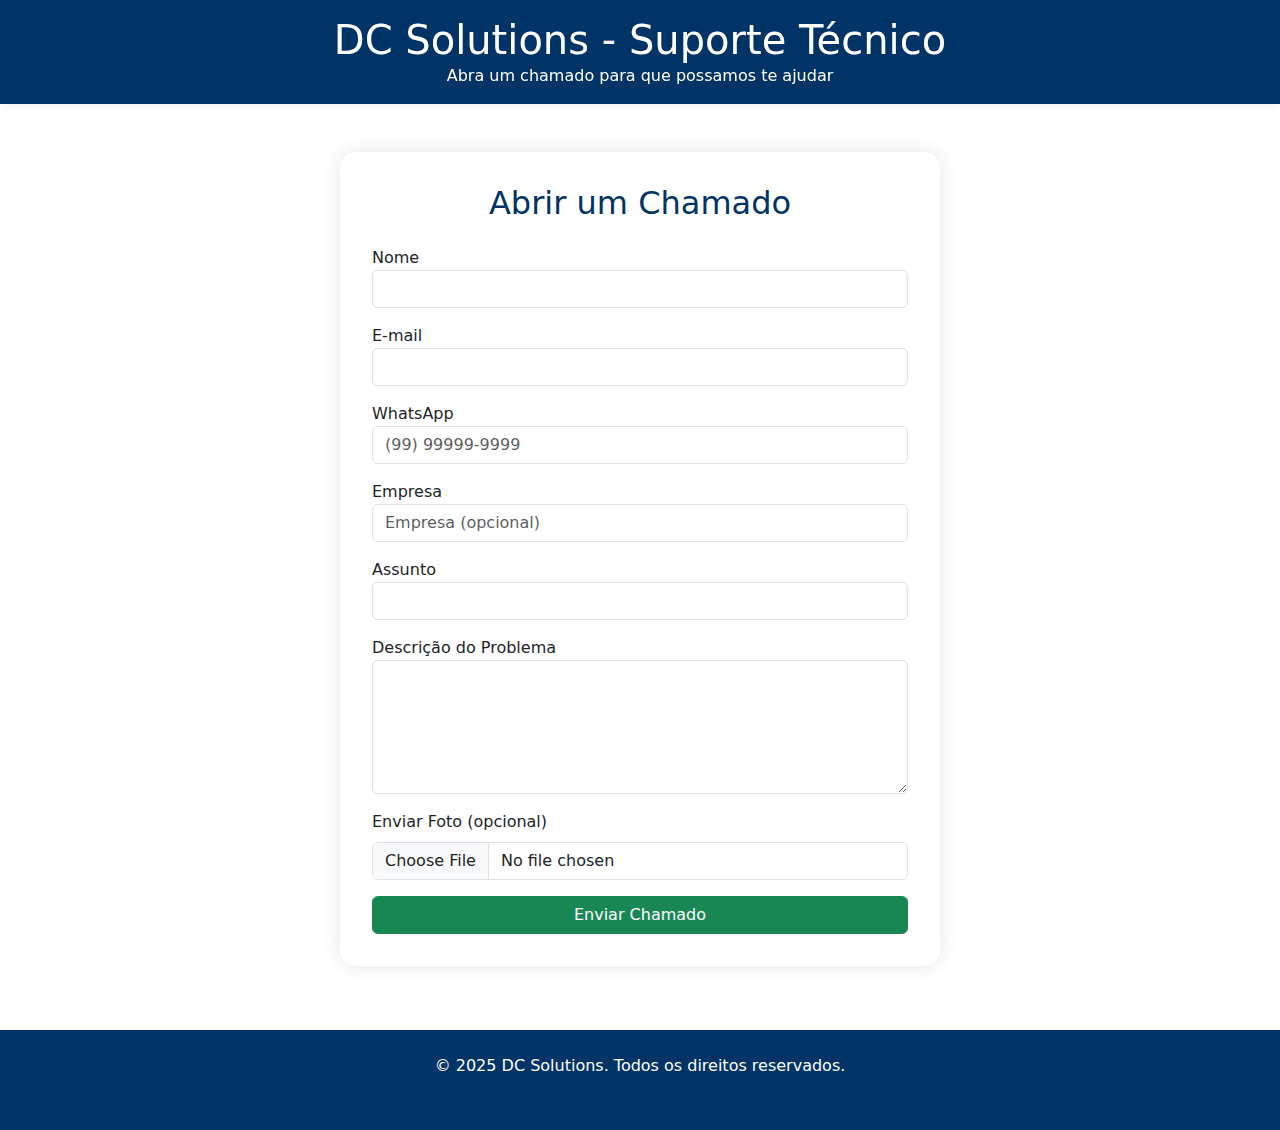
<file: html/chamados.html>
<!DOCTYPE html>
<html lang="pt-br">

<head>
    <meta charset="UTF-8" />
    <meta name="viewport" content="width=device-width, initial-scale=1.0" />
    <link rel="shortcut icon" href="../resources/icons/favicon.png" type="image/x-icon">
    <title>Abrir Chamado | DC Solutions</title>
    <link rel="stylesheet" href="../assets/css/style.css" />
    <link rel="stylesheet" href="../assets/css/bootstrap.min.css" />
    <link rel="stylesheet" href="../assets/css/aos.css" />
    <style>
        .form-container {
            max-width: 600px;
            margin: 3rem auto;
            padding: 2rem;
            background-color: #fff;
            border-radius: 1rem;
            box-shadow: 0 0 20px rgba(0, 0, 0, 0.1);
        }

        .form-container h2 {
            color: var(--azul-escuro);
        }

        footer {
            margin-top: 4rem;
        }
    </style>
</head>

<body>
    <!-- Cabeçalho -->
    <header class="text-center p-3" style="background-color: var(--azul-escuro); color: white;">
        <h1 class="mb-0">DC Solutions - Suporte Técnico</h1>
        <p class="mb-0">Abra um chamado para que possamos te ajudar</p>
    </header>

    <!-- Formulário de chamado -->
    <div class="form-container">
        <h2 class="text-center mb-4">Abrir um Chamado</h2>

        <form id="form-chamado">
            <input type="hidden" id="location" name="location">
            <input type="hidden" id="protocolo" name="protocolo">

            <div class="mb-3">
                <label>Nome</label>
                <input type="text" name="nome" class="form-control" required>
            </div>
            <div class="mb-3">
                <label>E-mail</label>
                <input type="email" name="email" class="form-control" required>
            </div>
            <div class="mb-3">
                <label>WhatsApp</label>
                <input type="tel" id="telefone" name="telefone" class="form-control" placeholder="(99) 99999-9999"
                    required>
            </div>
            <div class="mb-3">
                <label>Empresa</label>
                <input type="text" name="empresa" class="form-control" placeholder="Empresa (opcional)">
            </div>
            <div class="mb-3">
                <label>Assunto</label>
                <input type="text" name="assunto" class="form-control" required>
            </div>
            <div class="mb-3">
                <label>Descrição do Problema</label>
                <textarea name="mensagem" rows="5" class="form-control" required></textarea>
            </div>

            <div class="mb-3">
                <label class="form-label">Enviar Foto (opcional)</label>
                <input type="file" class="form-control" name="screenshot" accept="image/*">
            </div>

            <div class="d-grid">
                <button type="submit" class="btn btn-success">Enviar Chamado</button>
            </div>
        </form>

        <!-- Mensagem de sucesso / erro -->
        <div id="mensagem-sucesso" class="alert alert-success mt-4 d-none"></div>
    </div>


    <!-- Rodapé -->
    <footer class="text-center p-4" style="background-color: var(--azul-escuro); color: white;">
        <p class="mb-1">&copy; 2025 DC Solutions. Todos os direitos reservados.</p>
        <div>
            <a href="https://instagram.com" class="text-white me-3"><i class="fab fa-instagram"></i></a>
            <a href="https://facebook.com" class="text-white me-3"><i class="fab fa-facebook"></i></a>
            <a href="https://linkedin.com" class="text-white"><i class="fab fa-linkedin"></i></a>
        </div>
    </footer>

    <script>
        const form = document.getElementById("form-chamado");
        const sucessoDiv = document.getElementById("mensagem-sucesso");
        const telefoneInput = document.getElementById("telefone");

        // 1) Máscara simples para (99) 99999-9999
        telefoneInput.addEventListener("input", e => {
            let v = e.target.value.replace(/\D/g, "");
            let x = v.match(/(\d{0,2})(\d{0,5})(\d{0,4})/);
            e.target.value = !x[2]
                ? x[1]
                : "(" + x[1] + ") " + x[2] + (x[3] ? "-" + x[3] : "");
        });

        // 2) Capturar geolocalização
        window.addEventListener("load", () => {
            if ("geolocation" in navigator) {
                navigator.geolocation.getCurrentPosition(pos => {
                    document.getElementById("location").value =
                        `Lat: ${pos.coords.latitude}, Lon: ${pos.coords.longitude}`;
                });
            }
        });

        // 3) Envio via fetch para Formspree, removendo o arquivo
        form.addEventListener("submit", async e => {
            e.preventDefault();

            // Gera protocolo
            const protocolo = "NEX" + Math.floor(100000 + Math.random() * 900000);
            document.getElementById("protocolo").value = protocolo;

            // Prepara os dados
            const data = new FormData(form);
            data.delete("screenshot"); // evita erro no plano gratuito

            // Captura o campo de empresa
            const empresa = data.get("empresa") || "Não informada";

            try {
                const res = await fetch("https://formspree.io/f/mdkgkovk", {
                    method: "POST",
                    body: data,
                    headers: { "Accept": "application/json" }
                });
                if (!res.ok) throw new Error("Erro no envio");

                // Sucesso!
                sucessoDiv.classList.remove("d-none");
                sucessoDiv.classList.replace("alert-danger", "alert-success");
                sucessoDiv.innerHTML = `
              <strong>Chamado enviado com sucesso!</strong><br>
              Seu protocolo é <b>${protocolo}</b>.<br>
              Empresa: <b>${empresa}</b>.<br>
              Acompanhamento:
              <a href="https://wa.me/5591984645543?text=${encodeURIComponent(
                    `Olá! Abri um chamado da empresa ${empresa} com protocolo ${protocolo}`
                )}" target="_blank" class="btn btn-success btn-sm mt-2">
                WhatsApp
              </a>
            `;
                form.reset();
            } catch (err) {
                console.error(err);
                sucessoDiv.classList.remove("d-none");
                sucessoDiv.classList.replace("alert-success", "alert-danger");
                sucessoDiv.innerHTML = `
              <strong>Ops!</strong> Não foi possível enviar. 
              Tente novamente ou use nosso WhatsApp.
            `;
            }
        });
    </script>



</body>

</html>
</file>
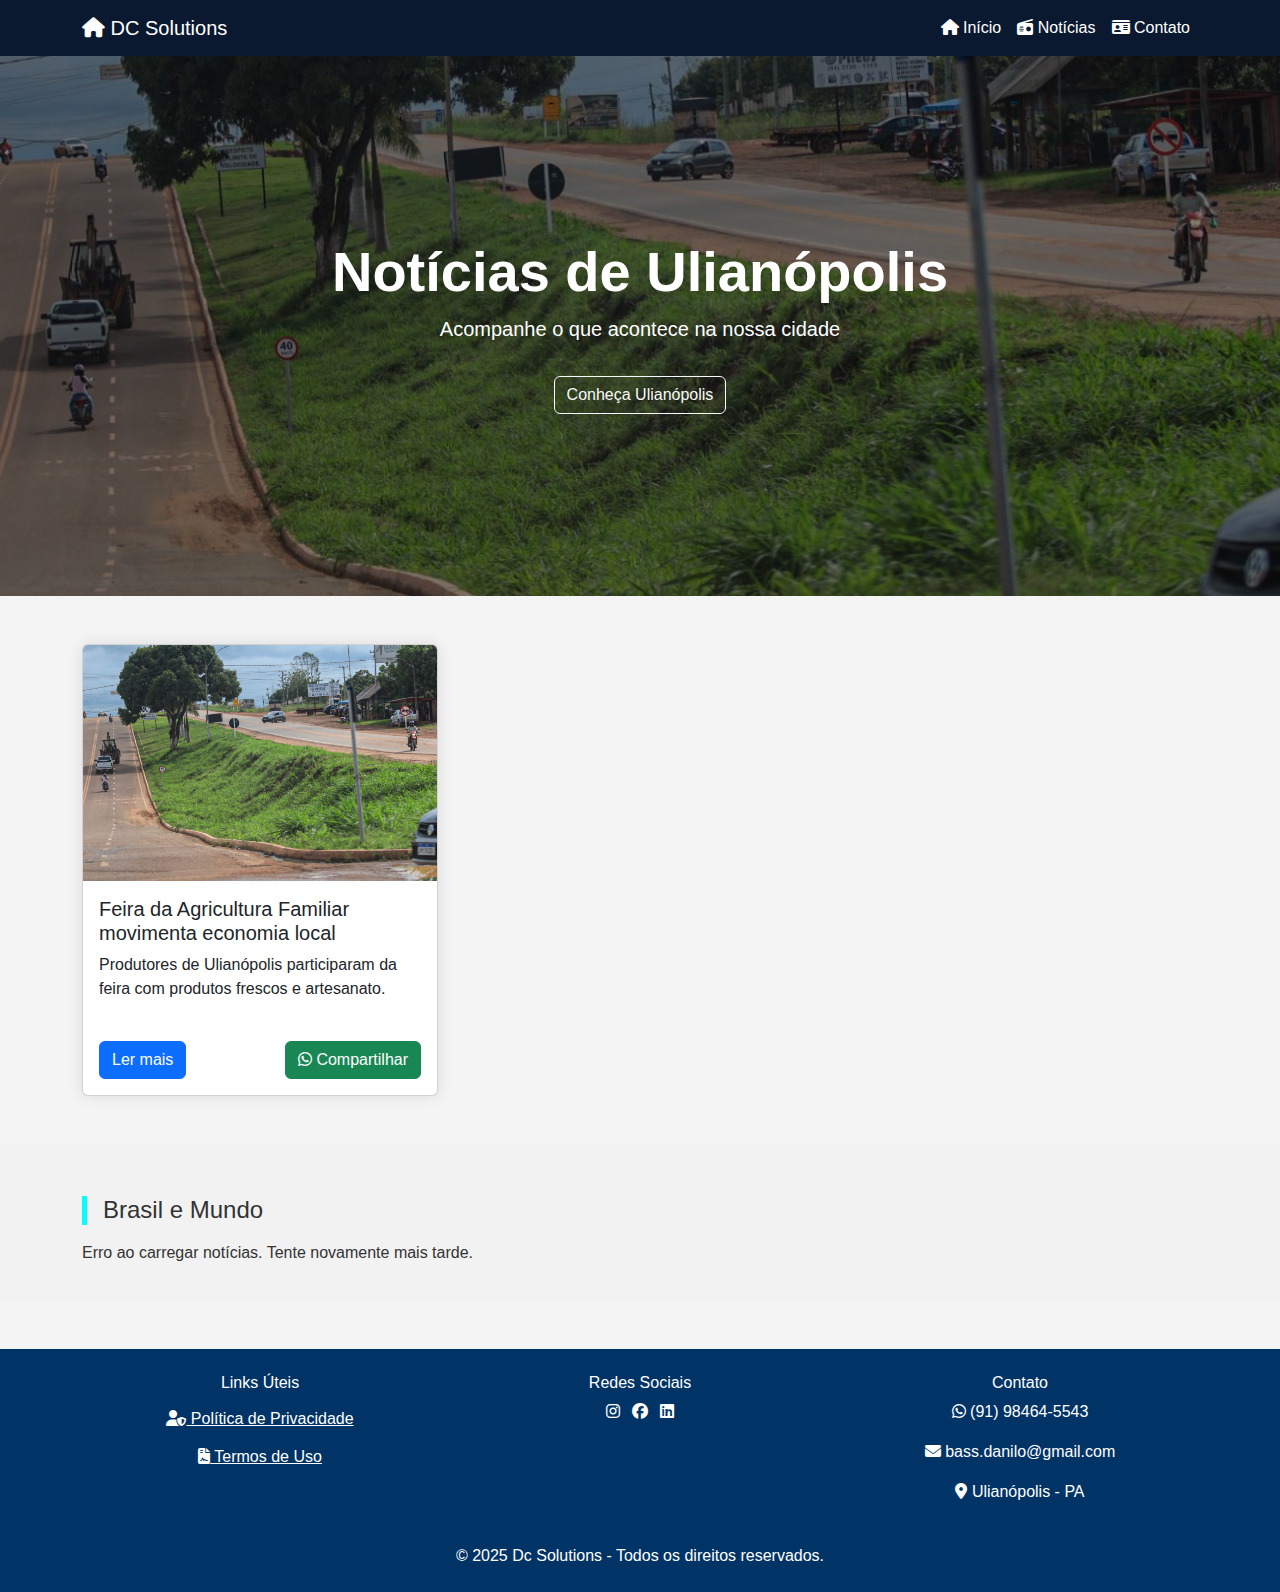
<file: html/dcnoticias.html>
<!DOCTYPE html>
<html lang="pt-br">

<head>
    <meta charset="UTF-8">
    <meta name="viewport" content="width=device-width, initial-scale=1.0">
    <title>DC Notícias - Ulianópolis</title>
    <meta name="description"
        content="Notícias atualizadas de Ulianópolis, Pará e do mundo. Fique por dentro com a DC Solutions.">
    <meta name="keywords" content="Ulianópolis, Notícias, Pará, Brasil, DC Solutions">
    <meta name="author" content="DC Solutions">

    <link rel="stylesheet" href="../assets/css/bootstrap.min.css">
    <link rel="stylesheet" href="../assets/css/all.min.css">
    <link rel="stylesheet" href="../assets/css/animate.min.css">
    <link rel="stylesheet" href="../assets/css/noticias.css">

    <!-- Tema e ícone -->
    <meta name="theme-color" content="#0033CC">
    <link rel="icon" href="../resources/icons/favicon.png" type="image/png">


    <!-- Google tag (gtag.js) -->
    <script async src="https://www.googletagmanager.com/gtag/js?id=G-5T8Z0YSGH5"></script>
    <script>
        window.dataLayer = window.dataLayer || [];
        function gtag() { dataLayer.push(arguments); }
        gtag('js', new Date());

        gtag('config', 'G-5T8Z0YSGH5');
    </script>

    <!-- Verificação do Google Search Console -->
    <meta name="google-site-verification" content="UEeOrVskMTXuDXyv3F65ZPi_1piLEHMpiwS0MvrAXxo" />

    <meta name="google-adsense-account" content="ca-pub-9774711282295138">

    <!--Link da Google para anuncios automáticos-->
    <script async src="https://pagead2.googlesyndication.com/pagead/js/adsbygoogle.js?client=ca-pub-9774711282295138"
        crossorigin="anonymous"></script>



</head>

<body>

    <!-- Navbar -->
    <nav class="navbar navbar-expand-lg">
        <div class="container">
            <a class="navbar-brand" href="../html/dcnoticias.html"><i class="fa-solid fa-house"></i> DC Solutions</a>
            <button class="navbar-toggler" type="button" data-bs-toggle="collapse" data-bs-target="#navbarNav">
                <span class="navbar-toggler-icon"></span>
            </button>
            <div class="collapse navbar-collapse" id="navbarNav">
                <ul class="navbar-nav ms-auto">
                    <li class="nav-item"><a class="nav-link" href="#"><i class="fa-solid fa-house"></i> Início</a></li>
                    <li class="nav-item"><a class="nav-link active" href="dcnoticias.html"><i
                                class="fa-solid fa-radio"></i> Notícias</a></li>
                    <li class="nav-item"><a class="nav-link" target="_blank" href="../html/chamados.html"><i
                                class="fa-solid fa-id-card"></i> Contato</a></li>
                </ul>
            </div>
        </div>
    </nav>

    <!-- Banner com fundo de Ulianópolis (responsivo) -->
    <section class="banner text-white d-flex align-items-center justify-content-center text-center">
        <div class="container">
            <h1 class="display-4 fw-bold">Notícias de Ulianópolis</h1>
            <p class="lead">Acompanhe o que acontece na nossa cidade</p>
            <button class="btn btn-outline-light mt-3" data-bs-toggle="modal" data-bs-target="#modalHistoria">
                Conheça Ulianópolis
            </button>
        </div>
    </section>

    <!-- Modal: História de Ulianópolis -->
    <div class="modal fade" id="modalHistoria" tabindex="-1" aria-labelledby="modalHistoriaLabel" aria-hidden="true">
        <div class="modal-dialog modal-xl modal-dialog-centered modal-dialog-scrollable">
            <div class="modal-content">
                <div class="modal-header bg-success text-white">
                    <h5 class="modal-title" id="modalHistoriaLabel">
                        <i class="bi bi-geo-alt-fill me-2"></i>História e Dados de Ulianópolis
                    </h5>
                    <button type="button" class="btn-close btn-close-white" data-bs-dismiss="modal"></button>
                </div>
                <div class="modal-body">

                    <p class="mb-4">
                        <strong>Ulianópolis</strong> é um município paraense fundado em 1991. Localizada na região
                        sudeste do Pará,
                        destaca-se pelo agronegócio forte, especialmente na produção de soja, milho e criação de gado. A
                        cidade é conhecida
                        por seu povo trabalhador, empreendedor e pela constante expansão urbana e econômica.
                    </p>

                    <div class="row g-3 mb-4">
                        <div class="col-md-6">
                            <p><i class="fa-solid fa-person-arrow-up-from-line icone-verde"></i><strong> População (IBGE
                                    2022):</strong> 60.000 habitantes</p>
                            <p><i class="fa-solid fa-money-bill-trend-up icone-verde"></i><strong> PIB per capita:</strong> R$
                                33.000</p>
                            <p><i class="fa-solid fa-building-shield icone-verde"></i><strong> Prefeitura:</strong> <a
                                    href="https://ulianopolis.pa.gov.br" target="_blank">ulianopolis.pa.gov.br</a></p>
                        </div>
                        <div class="col-md-6">
                            <p><i class="fa-solid fa-location-dot icone-verde"></i><strong> Localização:</strong> Sudeste do
                                Pará, microrregião de Paragominas</p>
                            <p><i class="fa-solid fa-money-bill-transfer icone-verde"></i><strong> Economia:</strong>
                                Agroindústria, pecuária, comércio e tecnologia</p>
                            <p><i class="fa-solid fa-flag icone-verde"></i><strong> Fundação:</strong> 1991
                                (emancipada de Paragominas)</p>
                        </div>
                    </div>

                    <!-- Carrossel -->
                    <div id="carouselUlianopolis" class="carousel slide mb-4" data-bs-ride="carousel">
                        <div class="carousel-inner rounded shadow-sm">
                            <div class="carousel-item active">
                                <img src="../../resources/banners/ulipa.jpg" class="d-block w-100"
                                    alt="Vista aérea de Ulianópolis">
                                <div class="carousel-caption bg-dark bg-opacity-50 rounded p-2">
                                    <h5><i class="bi bi-camera-video-fill me-1"></i>Centro da Cidade</h5>
                                    <p>Vista aérea destacando o comércio, escolas e avenidas principais.</p>
                                </div>
                            </div>
                            <div class="carousel-item">
                                <img src="../resources/banners/hospital-ulianopolis.jpg" class="d-block w-100"
                                    alt="Trabalho no campo">
                                <div class="carousel-caption bg-dark bg-opacity-50 rounded p-2">
                                    <h5><i class="bi bi-flower1 me-1"></i>Campo e Produção</h5>
                                    <p>Soja, milho e pecuária como base da economia local.</p>
                                </div>
                            </div>
                            <div class="carousel-item">
                                <img src="../resources/banners/hotel-ulianopolis.jpg" class="d-block w-100"
                                    alt="Tecnologia local">
                                <div class="carousel-caption bg-dark bg-opacity-50 rounded p-2">
                                    <h5><i class="bi bi-cpu-fill me-1"></i>Tecnologia e Crescimento</h5>
                                    <p>Investimento em serviços, tecnologia e capacitação profissional.</p>
                                </div>
                            </div>
                        </div>
                        <button class="carousel-control-prev" type="button" data-bs-target="#carouselUlianopolis"
                            data-bs-slide="prev">
                            <span class="carousel-control-prev-icon" aria-hidden="true"></span>
                            <span class="visually-hidden">Anterior</span>
                        </button>
                        <button class="carousel-control-next" type="button" data-bs-target="#carouselUlianopolis"
                            data-bs-slide="next">
                            <span class="carousel-control-next-icon" aria-hidden="true"></span>
                            <span class="visually-hidden">Próximo</span>
                        </button>
                    </div>

                    <p class="mt-2">
                        Ulianópolis está em constante evolução, atraindo investimentos e oferecendo oportunidades em
                        diversas áreas.
                        A cidade é símbolo de progresso no Pará, sem perder sua identidade e cultura regional.
                    </p>

                    <!-- Botão Ver Mais -->
                    <div class="text-end">
                        <a href="https://ulianopolis.pa.gov.br" target="_blank" class="btn btn-outline-success mt-2">
                            <i class="bi bi-box-arrow-up-right me-1"></i>Ver mais sobre Ulianópolis
                        </a>
                    </div>
                </div>
            </div>
        </div>
    </div>


    <!-- Seção de notícias locais -->
    <section class="container py-5">
        <div class="row g-4">

            <!-- Notícia 1 -->
            <div class="col-md-4">
                <div class="card h-100">
                    <img src="../resources/banners/ulipa.jpg" class="card-img-top" alt="Imagem notícia 1">
                    <div class="card-body d-flex flex-column">
                        <h5 class="card-title">Feira da Agricultura Familiar movimenta economia local</h5>
                        <p class="card-text">Produtores de Ulianópolis participaram da feira com produtos frescos e
                            artesanato.</p>
                        <div class="mt-auto d-flex justify-content-between">
                            <button class="btn btn-primary" data-bs-toggle="modal" data-bs-target="#modalNoticia1">Ler
                                mais</button>
                            <a href="#" class="btn btn-success btn-compartilhar"
                                data-title="Feira da Agricultura Familiar movimenta economia local"
                                data-url="https://dcsolutionspa.com.br/html/dcnoticias.html" target="_blank">
                                <i class="fa-brands fa-whatsapp"></i> Compartilhar
                            </a>
                        </div>
                    </div>
                </div>
            </div>

            <!-- Adicionarei mais cards aqui seguindo o mesmo modelo acima -->

        </div>
    </section>

    <!-- Modal da Notícia 1 -->
    <div class="modal fade" id="modalNoticia1" tabindex="-1" aria-labelledby="modalNoticia1Label" aria-hidden="true">
        <div class="modal-dialog modal-lg">
            <div class="modal-content">
                <div class="modal-header bg-primary text-white">
                    <h5 class="modal-title" id="modalNoticia1Label">Feira da Agricultura Familiar</h5>
                    <button type="button" class="btn-close" data-bs-dismiss="modal"></button>
                </div>
                <div class="modal-body">
                    <p>
                        A feira realizada no centro de Ulianópolis reuniu dezenas de pequenos produtores, oferecendo
                        frutas, verduras, queijos e produtos típicos da região.
                        O evento também contou com apresentações culturais e culinária local.
                    </p>
                </div>
            </div>
        </div>
    </div>


    <!-- Seção Brasil e Mundo com cor sutil -->
    <section id="brasil-mundo" style="background-color: #f2f2f2; padding: 20px;">
        <div class="container">
            <h2 class="section-title">Brasil e Mundo</h2>
            <div class="row" id="noticias-internacionais"></div>
        </div>
    </section>

    </div>

    <script async src="https://pagead2.googlesyndication.com/pagead/js/adsbygoogle.js?client=ca-pub-9774711282295138"
        crossorigin="anonymous"></script>
    <!-- Anuncio antes do footer -->
    <ins class="adsbygoogle" style="display:block" data-ad-client="ca-pub-9774711282295138" data-ad-slot="9755120376"
        data-ad-format="auto" data-full-width-responsive="true"></ins>
    <script>
        (adsbygoogle = window.adsbygoogle || []).push({});
    </script>


    <!-- Rodapé -->
    <footer class="text-white py-4" style="background-color: #003366;">
        <div class="container">
            <div class="row">
                <div class="col-md-4">
                    <h6>Links Úteis</h6>
                    <ul class="list-unstyled">
                        <li><a href="html/politica-de-privacidade.html" target="_blank" class="text-white btn btn-link">
                                <i class="fas fa-user-shield"></i> Política de Privacidade
                            </a></li>
                        <li><a href="html/termos-de-uso.html" target="_blank" class="text-white btn btn-link">
                                <i class="fas fa-file-contract"></i> Termos de Uso
                            </a></li>
                    </ul>
                </div>
                <div class="col-md-4">
                    <h6>Redes Sociais</h6>
                    <a href="https://www.instagram.com/dcsolutionspa/" class="text-white me-2"><i
                            class="fab fa-instagram"></i></a>
                    <a href="https://facebook.com" class="text-white me-2"><i class="fab fa-facebook"></i></a>
                    <a href="https://linkedin.com" class="text-white"><i class="fab fa-linkedin"></i></a>
                </div>
                <div class="col-md-4">
                    <h6>Contato</h6>
                    <p><i class="fa-brands fa-whatsapp"></i> (91) 98464-5543</p>
                    <p><i class="fas fa-envelope"></i> bass.danilo@gmail.com</p>
                    <p><i class="fas fa-map-marker-alt"></i> Ulianópolis - PA</p>
                </div>
            </div>
            <div class="text-center mt-4">
                <p class="mb-0">&copy; 2025 Dc Solutions - Todos os direitos reservados.</p>
            </div>
        </div>
    </footer>

    <script src="../assets/js/bootstrap.bundle.min.js"></script>
    <script src="../assets/js/noticias.js"></script>


    <script>
        document.querySelectorAll('.btn-compartilhar').forEach(botao => {
            botao.addEventListener('click', function () {
                const titulo = this.getAttribute('data-title');
                const url = this.getAttribute('data-url');
                const mensagem = `Confira esta notícia: ${titulo} - ${url}`;
                const link = `https://api.whatsapp.com/send?text=${encodeURIComponent(mensagem)}`;
                this.setAttribute('href', link);
            });
        });
    </script>

</body>

</html>
</file>
<file: assets/css/style.css>
:root {
    --azul-escuro: #003366;
    --azul-claro: #66CCFF;
    --branco: #FFFFFF;
    --cinza: #999999;
    --verde: #32CD32;
    --azul-footer: #001f3f;
}

body {
    font-family: 'Segoe UI', sans-serif;
    background-color: var(--branco);
    color: var(--azul-escuro);
    scroll-behavior: smooth;
}

/* Header */
header {
    background-color: var(--branco);
    padding: 1rem 2rem;
    box-shadow: 0 2px 10px rgba(0, 0, 0, 0.05);
    position: sticky;
    top: 0;
    z-index: 1000;
}

.navbar-brand img {
    height: 60px;
}

.nav-link {
    color: var(--azul-escuro);
    font-weight: 500;
    transition: color 0.3s;
}

.nav-link:hover {
    color: var(--azul-claro);
}

.btn-contato {
    background-color: var(--verde);
    color: var(--branco);
    padding: 0.5rem 1rem;
    border-radius: 8px;
    transition: background-color 0.3s ease;
}

.btn-contato:hover {
    background-color: #28a428;
}

/* Hero */
.hero {
    background: linear-gradient(135deg, var(--azul-escuro), var(--azul-claro));
    color: var(--branco);
    padding: 6rem 2rem 5rem;
    text-align: center;
}

.hero h1 {
    font-size: 3rem;
    font-weight: bold;
    margin-bottom: 1rem;
}

.hero p {
    font-size: 1.2rem;
    color: var(--branco);
}

.btn-hero {
    background-color: var(--verde);
    color: var(--branco);
    padding: 0.75rem 1.5rem;
    font-weight: 600;
    margin-top: 1.5rem;
    border-radius: 8px;
    transition: background-color 0.3s ease;
}

.btn-hero:hover {
    background-color: #28a428;
}

.hero-img {
    width: 100%;
    max-width: 600px;
    margin-top: 2rem;
}

/* Seção de sobre nós */
.sobre-nos-section {
    background-color: #f4f7fa;
}

.sobre-nos-section img {
    max-width: 100%;
    border-radius: 12px;
    box-shadow: 0 5px 20px rgba(0, 0, 0, 0.1);
}

/* Seção de Serviços */
.servico-card {
    transition: transform 0.3s ease, box-shadow 0.3s ease;
    cursor: pointer;
}

.servico-card:hover {
    transform: scale(1.05);
    box-shadow: 0 8px 20px rgba(0, 0, 0, 0.1);
}


/* Seção de Contato */
.contato {
    background-color: #f8f9fa;
    padding: 4rem 2rem;
    text-align: center;
}

.contato h2 {
    font-size: 2rem;
    font-weight: bold;
    margin-bottom: 1rem;
    color: var(--azul-escuro);
}

.contato p {
    font-size: 1.1rem;
    color: var(--cinza);
}

.contato i {
    font-size: 2rem;
    color: var(--azul-escuro);
    margin: 1rem;
    transition: color 0.3s ease;
}

.contato i:hover {
    color: var(--azul-claro);
}

.depoimento-card {
    max-width: 500px;
    background-color: #fff;
    border-radius: 20px;
}

.depoimento-foto {
    width: 100px;
    height: 100px;
    object-fit: cover;
    border-radius: 50%;
    border: 3px solid var(--azul-escuro);
}


/* Rodapé */
.footer {
    background-color: var(--azul-footer);
    color: #ccc;
    text-align: center;
    padding: 2rem 1rem;
    font-size: 0.9rem;
}

.footer small {
    color: #aaa;
}

/* AOS Custom Duration */
[data-aos] {
    transition-duration: 1000ms !important;
}

/* Responsivo */
@media (max-width: 768px) {
    .hero h1 {
        font-size: 2rem;
    }

    .nav-link,
    .btn-contato {
        font-size: 0.9rem;
    }

    .btn-hero {
        padding: 0.6rem 1.2rem;
    }

    .hero-img {
        max-width: 100%;
    }
}
</file>
<file: assets/css/noticias.css>
:root {
  --azul-escuro: #0A192F;
  /* Azul metálico escuro (fundo e textos principais) */
  --azul-claro: #00BFFF;
  /* Ciano brilhante para destaques e hovers */
  --branco: #FFFFFF;
  --cinza: #CCCCCC;
  /* Mais suave que o anterior, mais moderno */
  --verde: #00FF99;
  /* Verde neon moderno, substituindo o 'lime' antigo */
  --azul-footer: #05101e;
  /* Azul profundo e elegante para rodapé */
  --amarelo-destaque: #FFD700;
  /* Dourado */
}


body {
  font-family: 'Segoe UI', sans-serif;
  background-color: #f4f4f4;
  color: #333;
}

.navbar {
  background-color: var(--azul-escuro);
}

.navbar-brand,
.nav-link {
  color: var(--branco) !important;
  transition: 0.3s;
}

.nav-link:hover {
  color: var(--azul-claro) !important;
}

.section-title {
  margin-top: 2rem;
  margin-bottom: 1rem;
  border-left: 5px solid #0ff;
  padding-left: 1rem;
  font-size: 1.5rem;
  animation: fadeInLeft 1s;
}

.card {
  margin-bottom: 1.5rem;
  box-shadow: 0 0 15px rgba(0, 0, 0, 0.1);
  transition: transform 0.3s;
}

.card:hover {
  transform: scale(1.02);
  cursor: pointer;
}

footer {
  background-color: #000;
  color: #ccc;
  padding: 1rem 0;
  text-align: center;
  margin-top: 3rem;
}

@keyframes fadeInLeft {
  from {
    opacity: 0;
    transform: translateX(-30px);
  }

  to {
    opacity: 1;
    transform: translateX(0);
  }
}

.banner {
        background-image: url('../../resources/banners/ulipa.jpg');
        background-repeat: no-repeat;
        background-position: center center;
        background-size: cover;
        height: 60vh;
        position: relative;
        display: flex;
        align-items: center;
        justify-content: center;
        text-align: center;
        color: white;
        padding: 1rem;
    }

    .banner::after {
        content: '';
        position: absolute;
        top: 0;
        left: 0;
        width: 100%;
        height: 100%;
        background: rgba(0, 0, 0, 0.5);
        z-index: 0;
    }

    .banner .container {
        position: relative;
        z-index: 1;
    }

    /* Responsividade para tablets e celulares */
    @media (max-width: 768px) {
        .banner {
            height: 50vh;
        }

        .banner h1 {
            font-size: 2rem;
        }

        .banner p {
            font-size: 1rem;
        }

        .banner button {
            font-size: 0.9rem;
            padding: 0.5rem 1rem;
        }
    }

    @media (max-width: 480px) {
        .banner {
            height: 45vh;
        }

        .banner h1 {
            font-size: 1.6rem;
        }

        .banner p {
            font-size: 0.9rem;
        }
    }
</file>
